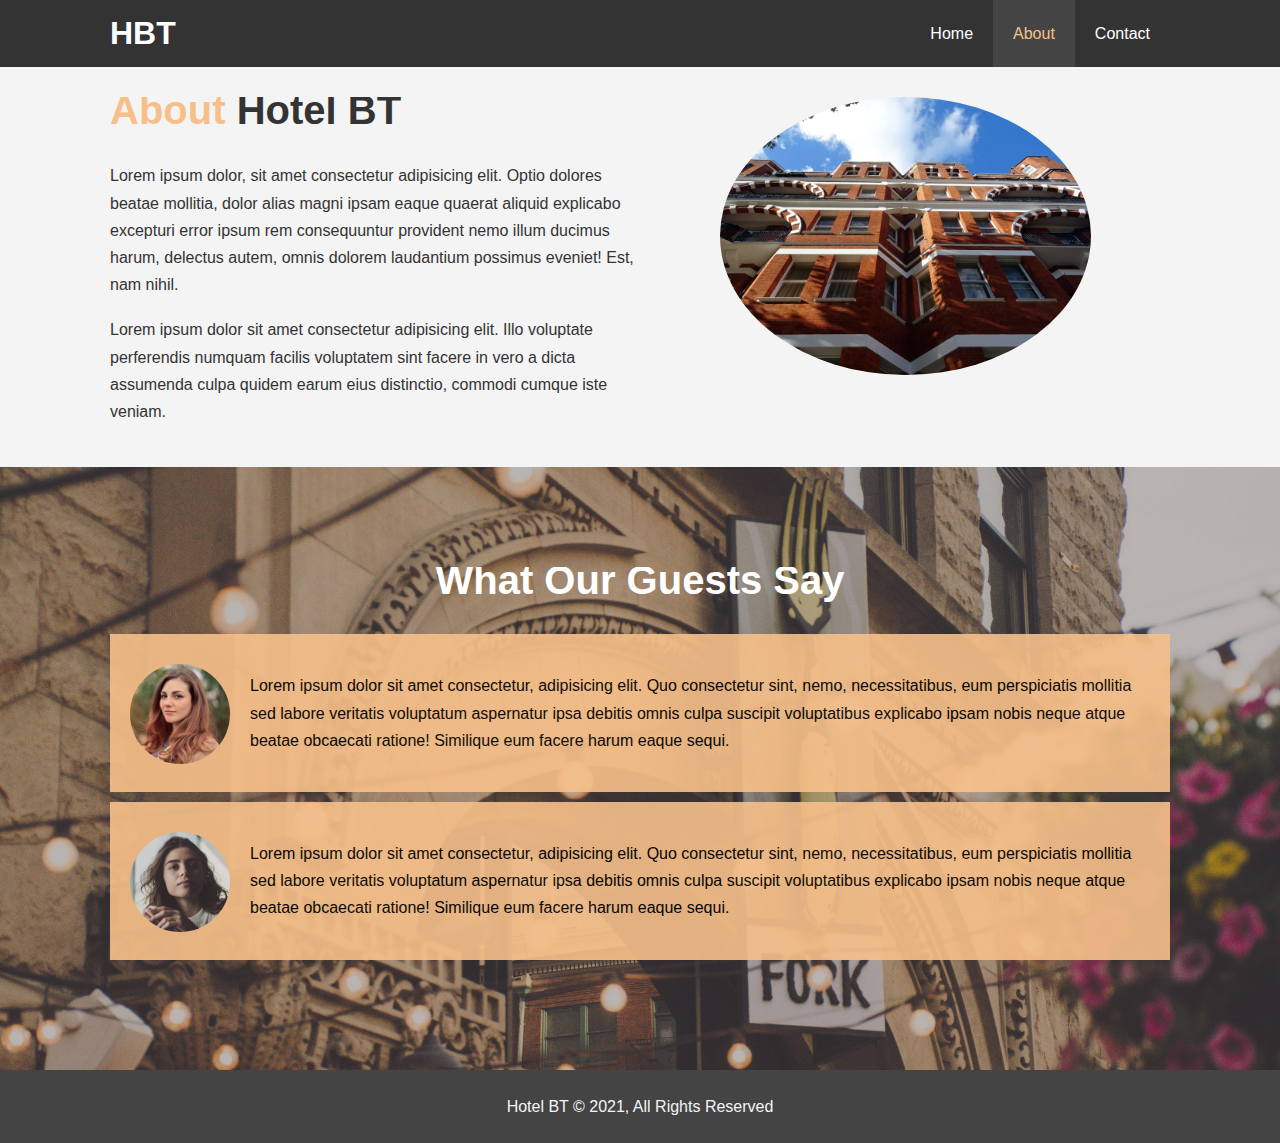
<file: about.html>
<!DOCTYPE html>
<html lang="en">
<head>
  <meta charset="UTF-8">
  <meta http-equiv="X-UA-Compatible" content="IE=edge">
  <meta name="viewport" content="width=device-width, initial-scale=1.0">
  <title>Hotel BT | About</title>
  <meta name="description" content="Welcome to hotel bt the best hotel in the world">
  <meta name="keywords" content="hotel, hotel bt, bed">
  <link rel="stylesheet" href="./CSS/style.css">
  <link rel="stylesheet" media="screen and (max-width: 768px)" href="./CSS/mobile.css">
</head>
<body>
  <header>
    <nav id="navbar">
      <div class="con">
        <h1 class="logo"> <a href="index.html">HBT</a></h1>
        <ul>
          <li><a href="index.html">Home</a></li>
          <li><a class="current"   href="about.html">About</a></li>
          <li><a href="contact.html">Contact</a></li>
        </ul>
      </div>
    </nav>

    <section id="about-info" class="lb">
      <div class="con">
        <div class="about-left">
          <h1 class="l-h"><span class="orange">About</span> Hotel BT</h1>
          <p>Lorem ipsum dolor, sit amet consectetur adipisicing elit. Optio dolores beatae mollitia, dolor alias magni ipsam eaque quaerat aliquid explicabo excepturi error ipsum rem consequuntur provident nemo illum ducimus harum, delectus autem, omnis dolorem laudantium possimus eveniet! Est, nam nihil.</p>
          <p>Lorem ipsum dolor sit amet consectetur adipisicing elit. Illo voluptate perferendis numquam facilis voluptatem sint facere in vero a dicta assumenda culpa quidem earum eius distinctio, commodi cumque iste veniam.</p>
        </div>
        <div class="about-right">
          <img src="./img/photo-2.jpg" alt="">
        </div>
      </div>
    </section>

    <div class="clr"></div>

    <section id="comments">
      <div class="con">
        <h2 class="l-h">What Our Guests Say</h2>
        <div class="comm">
          <img src="./img/person-1.jpg" alt="sara">
          <p>Lorem ipsum dolor sit amet consectetur, adipisicing elit. Quo consectetur sint, nemo, necessitatibus, eum perspiciatis mollitia sed labore veritatis voluptatum aspernatur ipsa debitis omnis culpa suscipit voluptatibus explicabo ipsam nobis neque atque beatae obcaecati ratione! Similique eum facere harum eaque sequi.</p>
        </div>
        <div class="comm">
          <img src="./img/person-2.jpg" alt="jen">
          <p>Lorem ipsum dolor sit amet consectetur, adipisicing elit. Quo consectetur sint, nemo, necessitatibus, eum perspiciatis mollitia sed labore veritatis voluptatum aspernatur ipsa debitis omnis culpa suscipit voluptatibus explicabo ipsam nobis neque atque beatae obcaecati ratione! Similique eum facere harum eaque sequi.</p>
        </div>
      </div>
    </section>
    

  <footer id="main-footer">
    <p>Hotel BT &copy; 2021, All Rights Reserved </p>
  </footer>
</body>
</html>
</file>
<file: CSS/mobile.css>
/* navbar */
#navbar h1 { 
  float: none;
  text-align: center;
}

#navbar ul, #navbar ul li {
  float: none;
}

#navbar ul li {
  text-align: center;
  border-bottom: #444 dotted 1px;
}
#navbar ul li a {
  padding: 10px;
}

/* header */
.head-info {
  padding-top: 100px;
}

.head-info h1 {
  line-height: 60px;
}
/* home section */
#home-info {
  height: 500px;
}

#home-info .home-img{
  display: none;
}

#home-info .home-text {
  float: none;
  width: 100%;
  text-align: center;
  padding: 20px;
  overflow: hidden;
  height: 100%;
}

#home-info {
  height: 410px;
}

/* features */

.box {
  float: none;
  width: 100%;
}

/* about info */

#about-info {
  height: 700px;
}

#about-info .about-left,
#about-info .about-right {
  float: none;
  width: 100%;
}
#about-info .about-left {
  margin-bottom: 40px;
}

#about-info .about-left h1 {
  text-align: center;
}
#about-info .about-left p {
  text-align: center;
 
}
</file>
<file: CSS/style.css>
/* Reset */
* {
  margin: 0;
  padding: 0;
  box-sizing: border-box;
}

/* Main style */
body {
  font-family: 'Segoe UI', Tahoma, Geneva, Verdana, sans-serif;
  line-height: 1.7em;
}

a {
  color: white;
  text-decoration: none;
}
h1, h2, h3 {
  padding-bottom: 20px;
}

p {
  margin: 18px 0;
}
/* Utility */

.con {
  margin: auto;
  max-width: 1100px;
  overflow: auto;
  padding: 0 20px;
  
}
.orange{
  color: #f7c08a ;
}

.btn {
  display: inline-block;
  background: #333;
  padding: 10px 20px;
  border: none;
  cursor: pointer;
  color: white;
}
.btn:hover {
  background-color: #f7c08a;
  color: #333;
}
.btn-light{
  background-color: white;
  color: #333;
}

.db {
  background: #333;
  color: white;
}

.ob {
  background: #f7c08a;
  color: #333;
}

.lb {
  background: #f4f4f4;
  color: #333;
}

.clr {
  clear: both;
}

.l-h {
  font-size: 40px;
}

/* navbar */

#navbar {
  background-color: #333;
  overflow: auto;

}

#navbar h1 { 
  float: left;
  padding-top:20px ;
}

#navbar ul {
  float: right;
  list-style: none;
}

#navbar ul li {
  float: left;
}

#navbar ul li a {
  display: block;
  padding: 20px;
}

#navbar ul li a:hover, #navbar ul li a.current {
  background-color: #444 ;
  color: #f7c08a ;
}

.head-info{
  background: url(../img/showcase.jpg) no-repeat center center/cover;
  height: 100vh;
  text-align: center;
  padding-top: 200px;
  color: white;
}
.head-info h1 {
  font-size: 50px;
  padding-bottom: 20px;
  padding-top: 5px;
}
.head-info p { 
  line-height: 1.9em;
  font-size: 18px;
  padding-bottom: 10px;
}
 
/* home info */
#home-info {
  height: 450px;
}

#home-info .home-img {
  background: url(../img/photo-1.jpg) no-repeat center center/cover;
  width: 50%;
  float: left;
  min-height: 100%;
}

#home-info .home-text {
  float: right;
  width: 50%;
  text-align: center;
  padding: 20px;
  overflow: hidden;
  height: 100%;
}

#home-info .home-text p {
 padding-bottom: 30px;
 margin-bottom: 35px;
}

/* features */

.box {
  float: left;
  width: 33.3%;
  text-align: center;
  padding: 50px;
  height: 100%;
}

.box i {
  margin-bottom: 10px;
}

/* About info */
#about-info {
  padding: 30px 0;
  height: 400px;
}

#about-info .about-left {
  float: left;
  width: 50%;
  height: 100%;
}

#about-info .about-right {
  float: right;
  width: 50%;
  height: 100%;
}

#about-info .about-right img {
  display: block;
  margin: auto;
  width: 70%;
  border-radius:50%;

}

/* About comments */
#comments {
  background: url(../img/test-bg.jpg) no-repeat center center/cover;
  padding: 100px 0;
  height: 100%;
}

#comments h2 {
  color: white;
  text-align: center;
  padding-bottom: 40px;
}

#comments .comm {
  background: #f7c08a;
  padding: 20px;
  margin-bottom: 10px;
  opacity: 0.9;
  
}

#comments .comm img {
  float: left;
  width: 100px;
  margin-right: 20px;
  border-radius: 50%;
  padding: 10px 0;

}
/* Contact */

#contact-us{
  padding: 40px;
  height: 600px;
}

#contact-us .c-info label{
  display: block;
  padding: 5px;
}

#contact-us .c-info input,
#contact-us .c-info textarea {
  width: 100%;
  border: lightgray 1px solid;
  padding: 5px;
  margin-bottom: 20px;
}
#contact-us .c-info textarea {
  height: 70px;
}

#contact-us .c-info input:focus,
#contact-us .c-info textarea:focus {
  outline: none;
  border: #f7c08a solid 2px;
} 


/* footer */

#main-footer {
  background: #444;
  text-align: center;
  padding: 5px;
  color: #f4f4f4;
}
</file>
